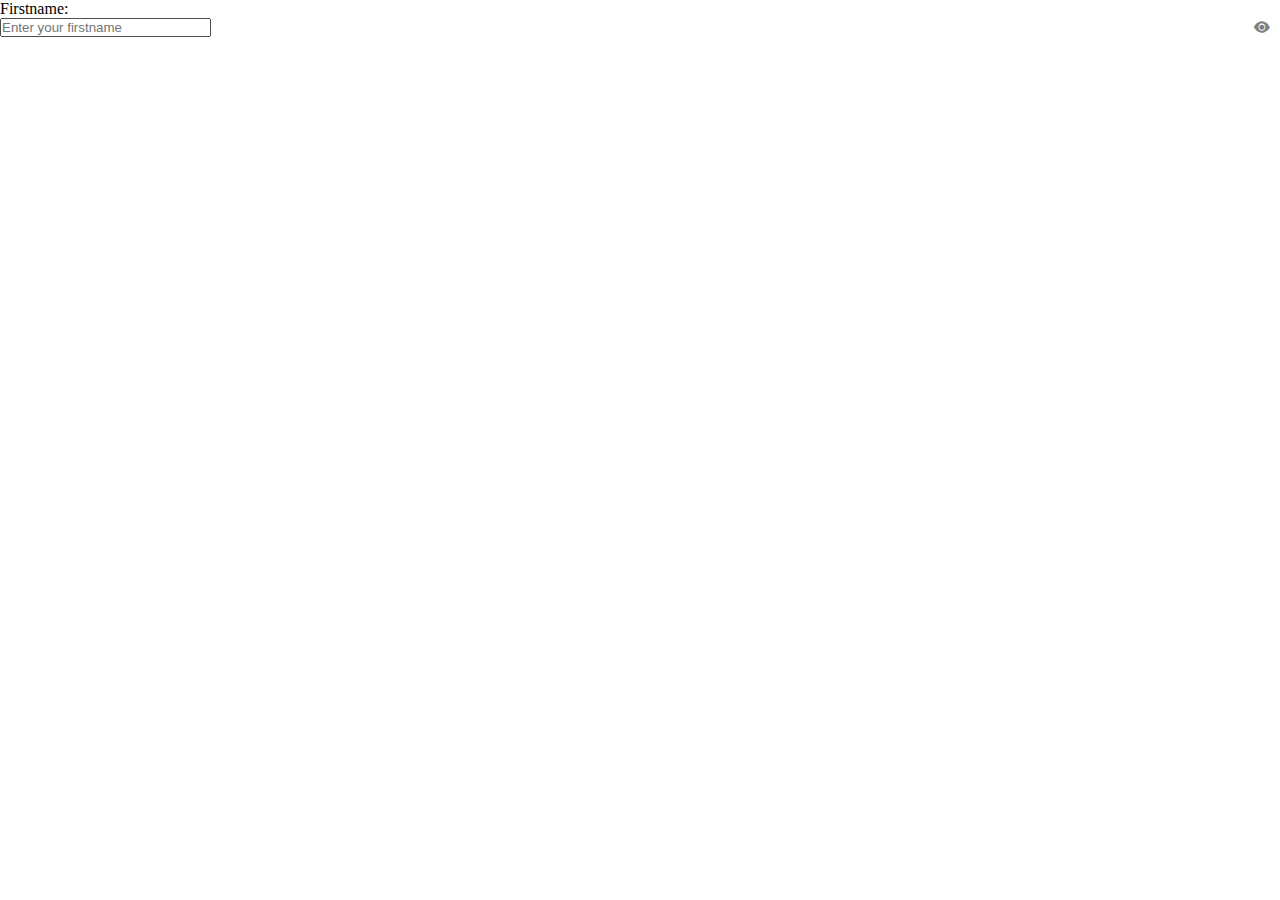
<file: index.html>
<!DOCTYPE html>
<html lang="en">

<head>
    <meta charset="UTF-8">
    <meta http-equiv="X-UA-Compatible" content="IE=edge">
    <meta name="viewport" content="width=device-width, initial-scale=1.0">
    <link rel="stylesheet" href="https://cdn.jsdelivr.net/npm/bootstrap-icons@1.5.0/font/bootstrap-icons.css">
    <link href="https://cdn.jsdelivr.net/npm/bootstrap@5.0.1/dist/css/bootstrap.min.css" rel="stylesheet"
        integrity="sha384-+0n0xVW2eSR5OomGNYDnhzAbDsOXxcvSN1TPprVMTNDbiYZCxYbOOl7+AMvyTG2x" crossorigin="anonymous">
    <link rel="stylesheet" href="./assets/css/style.css">
    <title>JS Events & Sidebar task</title>
</head>

<body>


    <div class="container mt-5" tabindex="0">
        <div class="form-group">
            <label for="firstname" tabindex="0">Firstname:</label>
            <div class="input-wrapper">
                <input type="password" class="form-control" placeholder="Enter your firstname" name="firstname"
                    id="firstname" autocomplete="off">
                <i class="bi bi-eye-fill eye-icon" id="password-shower"></i>
            </div>
        </div>
        <div class="alert alert-success mt-3 d-none" role="alert" id="firstname-viewer"></div>
    </div>

    <script src="./assets/js/main.js"></script>
</body>

</html>
</file>
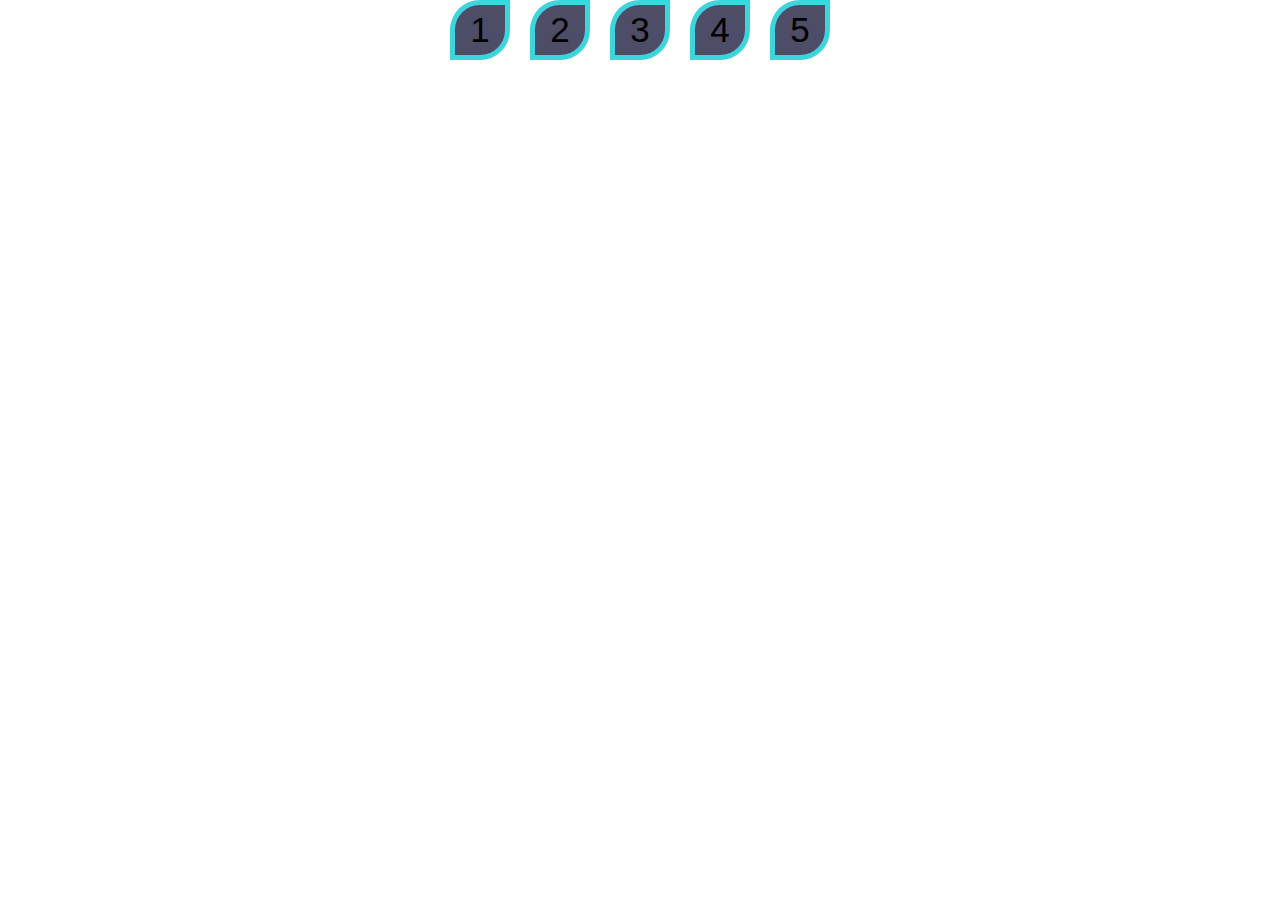
<file: Task/index.html>
<!DOCTYPE html>
<html lang="en">

<head>
    <meta charset="UTF-8">
    <meta http-equiv="X-UA-Compatible" content="IE=edge">
    <meta name="viewport" content="width=device-width, initial-scale=1.0">
    <link rel="stylesheet" href="./assets/css/style.css">
    <title>Document</title>
</head>

<body>
    <div class="background">
        <ul>
            <li>1</li>
            <li>2</li>
            <li>3</li>
            <li>4</li>
            <li>5</li>
        </ul>
    </div>
    <script src="./assets/js/main.js"></script>
</body>

</html>
</file>
<file: assets/css/style.css>
*,
*::after,
*::before {
    padding: 0;
    margin: 0;
    box-sizing: border-box;
}

div.sidebar {
    /* width: 200px; */
    width: 0px;
    height: 100vh;
    background-color: #1a1a1a;
    padding-top: 40px;
    /* position: absolute;
    top: 0;
    left: -200px;
    transition: left .3s ease-in; */
    transition: width .3s ease-in;
    position: relative;
}

div.sidebar img {
    width: 15px;
    height: 15px;
    position: absolute;
    top: 10px;
    right: 10px;
    cursor: pointer;
}

div.sidebar.open {
    left: 0;
    /* width: 200px; */
}

div.sidebar ul {
    list-style-type: none;
}

div.sidebar ul li a {
    display: inline-block;
    padding: 10px 30px;
    color: white;
    text-decoration: none;
}

button {
    margin: 20px;
}

.input-wrapper {
    position: relative;
}

.input-wrapper input {
    padding-right: 30px;
}

.input-wrapper .eye-icon {
    position: absolute;
    top: 50%;
    transform: translateY(-50%);
    right: 10px;
    color: gray;
}
</file>
<file: Task/assets/css/style.css>
* {
    margin: 0;
    padding: 0;
}

body {
    font-family: 'Trebuchet MS', 'Lucida Sans Unicode', 'Lucida Grande', 'Lucida Sans', Arial, sans-serif;
}

.background {
    width: 100%;
    height: 100vh;
    background-image: url(https://images.unsplash.com/photo-1544411047-c491e34a24e0?ixlib=rb-1.2.1&ixid=MnwxMjA3fDB8MHxwaG90by1wYWdlfHx8fGVufDB8fHx8&auto=format&fit=crop&w=1950&q=80);
    background-repeat: no-repeat;
    background-position: center;
    background-size: cover;
}

ul {
    display: flex;
    justify-content: center;
    align-items: center;
}

li {
    background-color: rgb(77, 77, 104);
    flex-wrap: nowrap;
    width: 50px;
    height: 50px;
    border: 5px solid rgb(59, 214, 219);
    border-radius: 50% 0 50% 0;
    transition-duration: 1s;
    list-style-type: none;
    margin: 0 10px;
    text-align: center;
    line-height: 50px;
    font-size: 35px;
}

.green {
    background-color: rgb(80, 162, 255);
    width: 200px;
    height: 200px;
    line-height: 200px;
    font-size: 55px;
}
</file>
